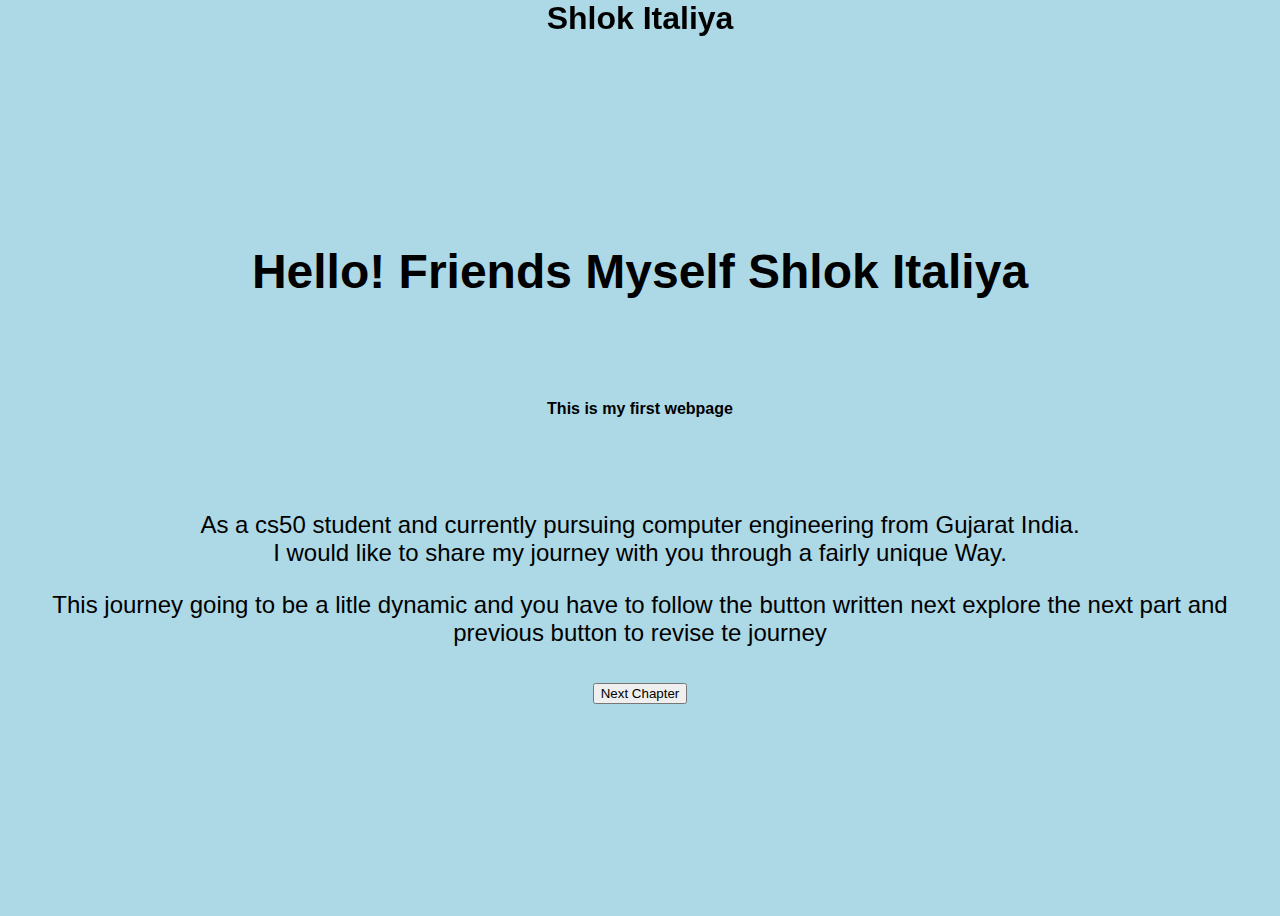
<file: week 8/homepage/index.html>
<!DOCTYPE html>

<html lang="en">
    <head>
        <link href="https://cdn.jsdelivr.net/npm/bootstrap@5.2.3/dist/css/bootstrap.min.css" rel="stylesheet" integrity="sha384-rbsA2VBKQhggwzxH7pPCaAqO46MgnOM80zW1RWuH61DGLwZJEdK2Kadq2F9CUG65" crossorigin="anonymous">
        <script src="https://cdn.jsdelivr.net/npm/bootstrap@5.2.3/dist/js/bootstrap.bundle.min.js" integrity="sha384-kenU1KFdBIe4zVF0s0G1M5b4hcpxyD9F7jL+jjXkk+Q2h455rYXK/7HAuoJl+0I4" crossorigin="anonymous"></script>
        <link href="styles.css" rel="stylesheet">
        <title>My Webpage</title>
    </head>
    <body>
        <header id='header'><strong>Shlok Italiya</strong></header>
        <h1>Hello! Friends Myself Shlok Italiya</h1>
        <p><h4>This is my first webpage</h4></p>
        <p>As a cs50 student and currently pursuing computer engineering from Gujarat India.<br> I would like to share my journey with you through a fairly unique Way.</p>
        <span>This journey going to be a litle dynamic and you have to follow the button written next explore the next part and previous button to revise te journey</span>
        <br>
        <!-- <button class="btn btn-secondary">Previous Chapter</button> -->
        <br>
        <a href="./chapter1.html"> <button onclick="alert('New Chapter Begins')" class="btn btn-primary">Next Chapter</button></a>
        <!-- <button id="alert"  class="third-button">alert</button> -->
<script src="script.js"></script>
    </body>
</html>
</file>
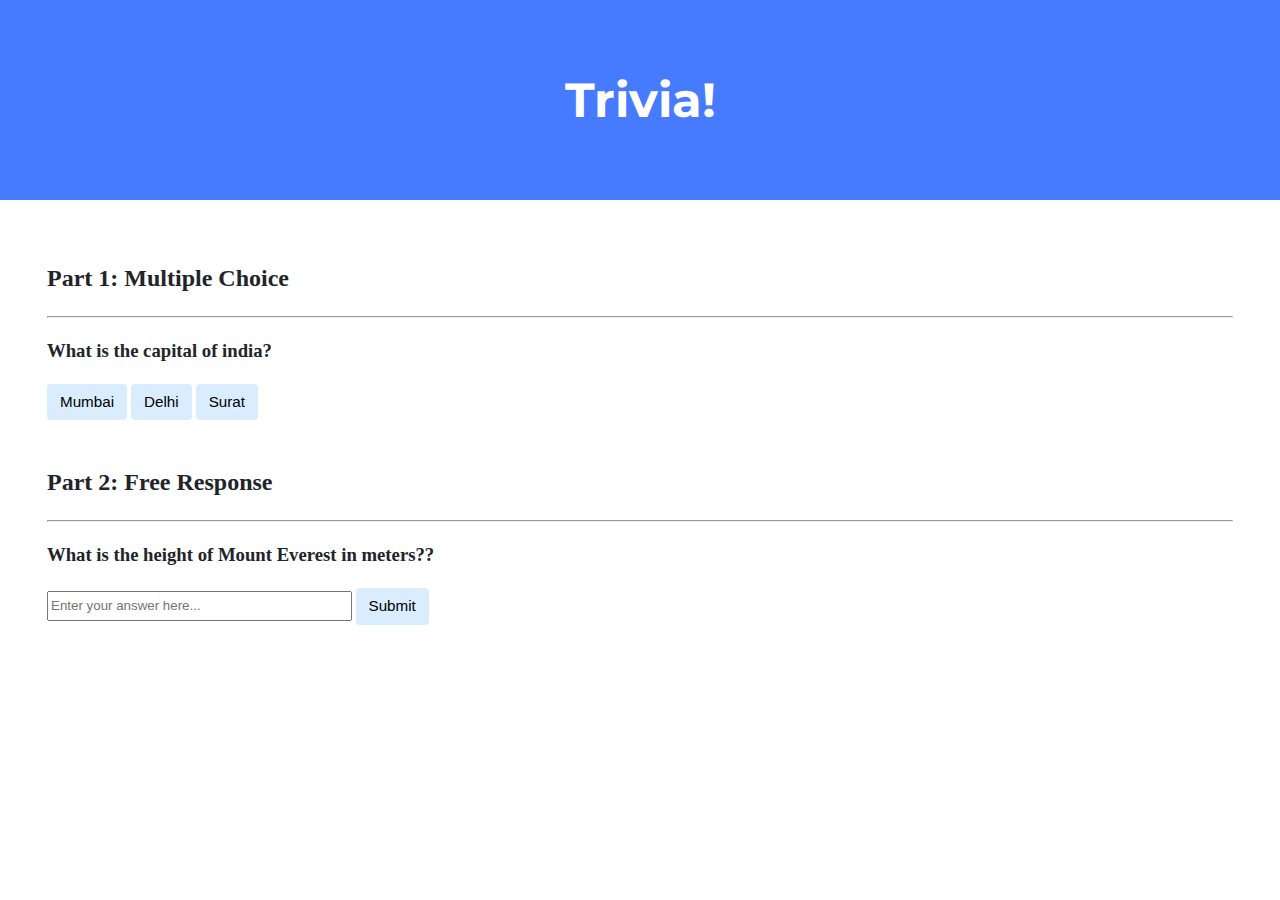
<file: week 8/trivia/index.html>
<!DOCTYPE html>

<html lang="en">
    <head>
        <link href="https://fonts.googleapis.com/css2?family=Montserrat:wght@500&display=swap" rel="stylesheet">
        <link href="styles.css" rel="stylesheet">
        <title>Trivia!</title>
        <script>
            // TODO: Add code to check answers to questions
            function checkAnswer(button){
    var answer = button.getAttribute('data-answer');
    var response = document.getElementById('response');

    if (answer === 'correct'){
        button.style.background = 'green';
        response.innerHTML = 'Correct!';
        response.style.color = 'green';
    }
    else{
        button.style.background = 'red';
        response.innerHTML = 'Incorrect';
        response.style.color = 'red';
    }
}

function checkTextAnswer(){
    var input = document.getElementById('text-answer');
    var response = document.getElementById('text-response');
    var answer = input.value;

    if (answer === '8849'){
        input.style.backgroundColor = 'green';
        response.innerHTML = 'Correct!';
        response.style.color = 'green';
    }
    else{
        input.style.backgroundColor = 'red';
        response.innerHTML = 'Incorrect';
        response.style.color = 'red';
    }
}

        </script>
    </head>
    <body>
        <div class="header">
            <h1>Trivia!</h1>
        </div>

        <div class="container">
            <div class="section">
                <h2>Part 1: Multiple Choice </h2>
                <hr>
                <!-- TODO: Add multiple choice question here -->
                 <h3>What is the capital of india?</h3>
                 <button onclick="checkAnswer(this)" data-answer="incorrect">Mumbai</button>
                 <button onclick="checkAnswer(this)" data-answer="correct">Delhi</button>
                 <button onclick="checkAnswer(this)" data-answer="incorrect">Surat</button>
                 <div id="response"></div>
            </div>

            <div class="section">
                <h2>Part 2: Free Response</h2>
                <hr>
                <!-- TODO: Add free response question here -->
                 <h3>What is the height of Mount Everest in meters??</h3>
                 <input id="text-answer" type="text" placeholder="Enter your answer here...">
                 <button onclick="checkTextAnswer()">Submit</button>
                 <div id="text-response"></div>
            </div>
        </div>
        <!-- <script src="./script.js"></script> -->
    </body>
</html>
</file>
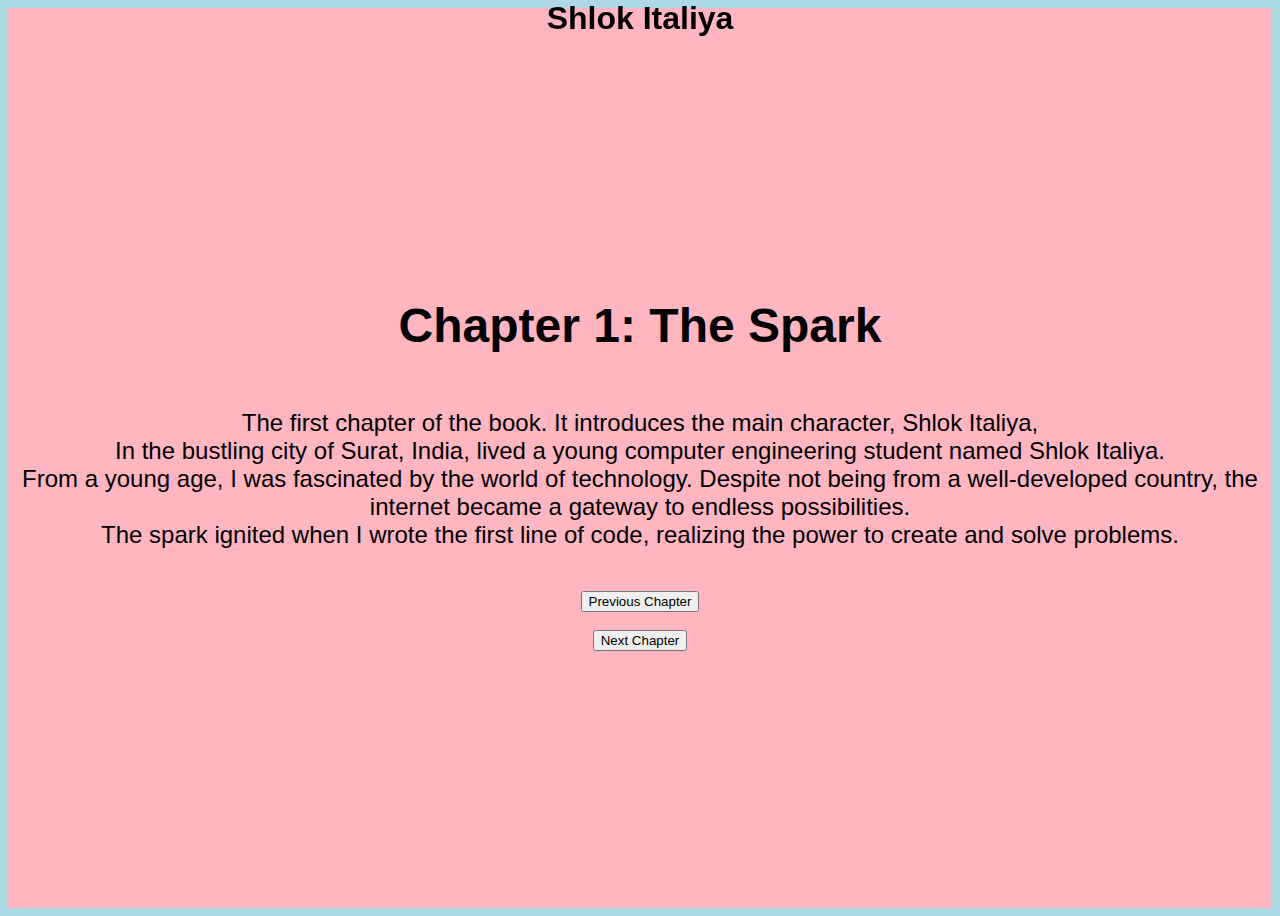
<file: week 8/homepage/chapter1.html>
<!DOCTYPE html>

<html lang="en">
    <head>
        <link href="https://cdn.jsdelivr.net/npm/bootstrap@5.2.3/dist/css/bootstrap.min.css" rel="stylesheet" integrity="sha384-rbsA2VBKQhggwzxH7pPCaAqO46MgnOM80zW1RWuH61DGLwZJEdK2Kadq2F9CUG65" crossorigin="anonymous">
        <script src="https://cdn.jsdelivr.net/npm/bootstrap@5.2.3/dist/js/bootstrap.bundle.min.js" integrity="sha384-kenU1KFdBIe4zVF0s0G1M5b4hcpxyD9F7jL+jjXkk+Q2h455rYXK/7HAuoJl+0I4" crossorigin="anonymous"></script>
        <link href="styles.css" rel="stylesheet">
        <title>chapter 1</title>
    </head>
    <body>
        <header id='header'><strong>Shlok Italiya</strong></header>
        <div class="chapter1">
<h1>Chapter 1: The Spark</h1>
<p>The first chapter of the book. It introduces the main character, Shlok Italiya, <br>
In the bustling city of Surat, India, lived a young computer engineering student named Shlok Italiya. <br> From a young age, I was fascinated by the world of technology. Despite not being from a well-developed country, the internet became a gateway to endless possibilities. <br> The spark ignited when I wrote the first line of code, realizing the power to create and solve problems.</p>
            <br>
            <a href="index.html">
                <button  class="btn btn-secondary">Previous Chapter</button>
            </a>
            <br>
            <a href="./chapter2.html">
                 <button onclick="alert('New Chapter Begins')" class="btn btn-primary">Next Chapter</button>
            </a>
        </div>

        <script src="script.js"></script>
    </body>
    </html>
</file>
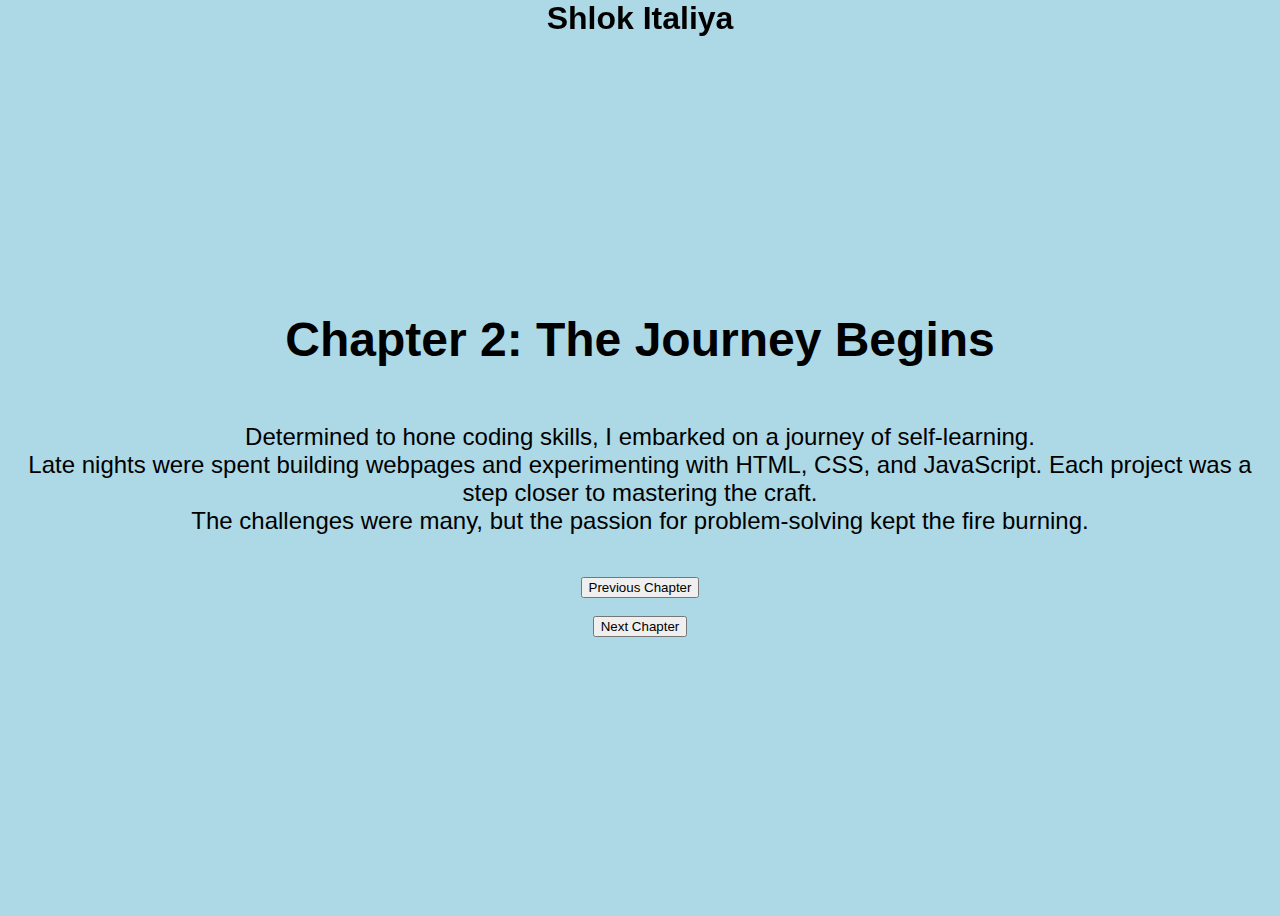
<file: week 8/homepage/chapter2.html>
<!DOCTYPE html>

<html lang="en">
    <head>
        <link href="https://cdn.jsdelivr.net/npm/bootstrap@5.2.3/dist/css/bootstrap.min.css" rel="stylesheet" integrity="sha384-rbsA2VBKQhggwzxH7pPCaAqO46MgnOM80zW1RWuH61DGLwZJEdK2Kadq2F9CUG65" crossorigin="anonymous">
        <script src="https://cdn.jsdelivr.net/npm/bootstrap@5.2.3/dist/js/bootstrap.bundle.min.js" integrity="sha384-kenU1KFdBIe4zVF0s0G1M5b4hcpxyD9F7jL+jjXkk+Q2h455rYXK/7HAuoJl+0I4" crossorigin="anonymous"></script>
        <link href="styles.css" rel="stylesheet">
        <title>chapter 1</title>
    </head>
    <body>
        <header id='header'><strong>Shlok Italiya</strong></header>
<h1>Chapter 2: The Journey Begins</h1>
<p>Determined to hone coding skills, I embarked on a journey of self-learning. <br>Late nights were spent building webpages and experimenting with HTML, CSS, and JavaScript. Each project was a step closer to mastering the craft.<br> The challenges were many, but the passion for problem-solving kept the fire burning.</p>
            <br>
            <a href="chapter1.html">
                <button class="btn btn-secondary">Previous Chapter</button>
            </a>
            <br>
            <a href="./chapter3.html">
                 <button onclick="alert('New Chapter Begins')" class="btn btn-primary">Next Chapter</button>
            </a>
        <!-- </div> -->

        <script src="script.js"></script>
    </body>
    </html>
</file>
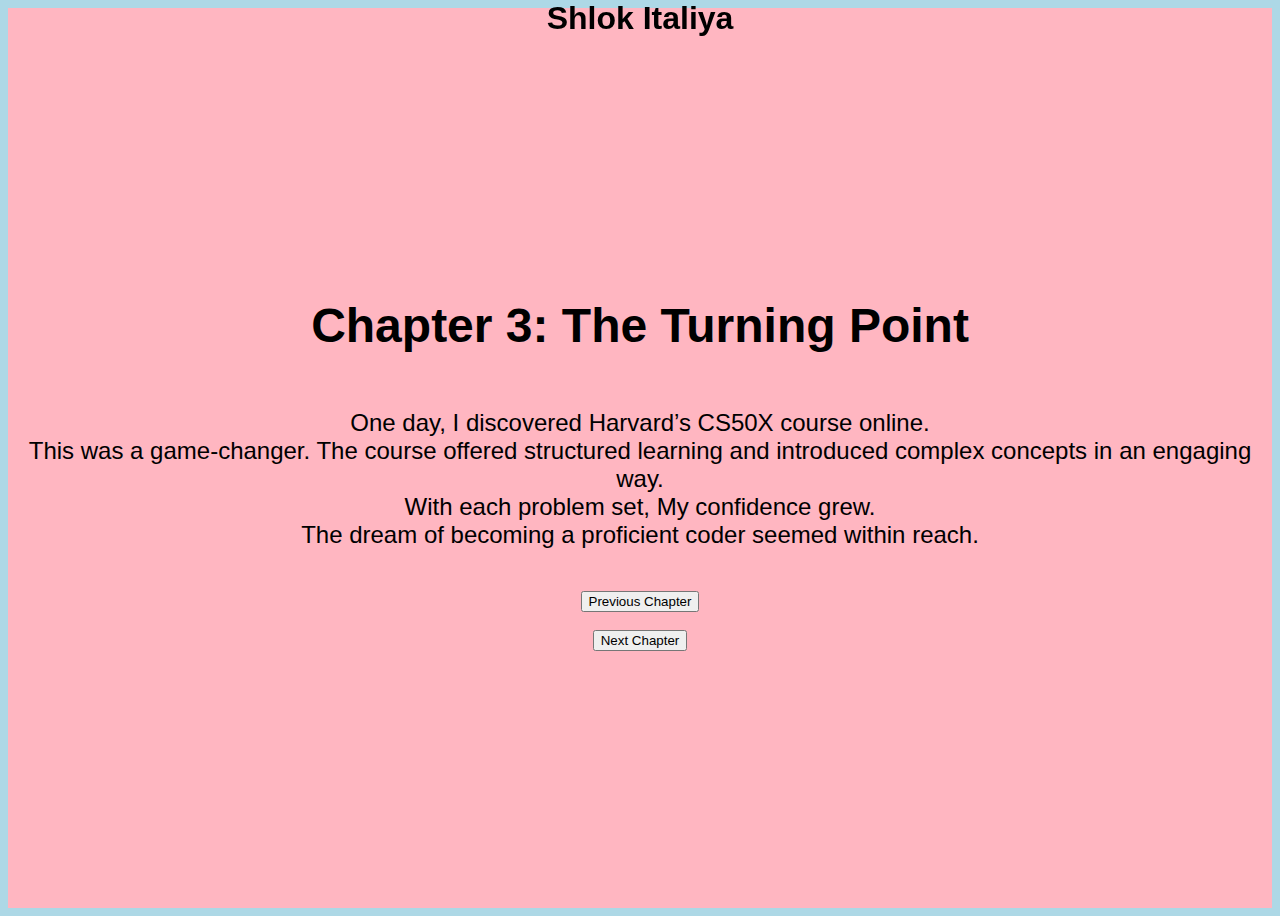
<file: week 8/homepage/chapter3.html>
<!DOCTYPE html>

<html lang="en">
    <head>
        <link href="https://cdn.jsdelivr.net/npm/bootstrap@5.2.3/dist/css/bootstrap.min.css" rel="stylesheet" integrity="sha384-rbsA2VBKQhggwzxH7pPCaAqO46MgnOM80zW1RWuH61DGLwZJEdK2Kadq2F9CUG65" crossorigin="anonymous">
        <script src="https://cdn.jsdelivr.net/npm/bootstrap@5.2.3/dist/js/bootstrap.bundle.min.js" integrity="sha384-kenU1KFdBIe4zVF0s0G1M5b4hcpxyD9F7jL+jjXkk+Q2h455rYXK/7HAuoJl+0I4" crossorigin="anonymous"></script>
        <link href="styles.css" rel="stylesheet">
        <title>chapter 1</title>
    </head>
    <body>
        <header id='header'><strong>Shlok Italiya</strong></header>
        <div class="chapter1">
<h1>Chapter 3: The Turning Point</h1>
<p>One day, I discovered Harvard’s CS50X course online. <br>This was a game-changer. The course offered structured learning and introduced complex concepts in an engaging way.<br> With each problem set, My confidence grew.<br> The dream of becoming a proficient coder seemed within reach.</p>
            <br>
            <a href="chapter2.html">
                <button class="btn btn-secondary">Previous Chapter</button>
            </a>
            <br>
            <a href="./chapter4.html">
                 <button onclick="alert('New Chapter Begins')" class="btn btn-primary">Next Chapter</button>
            </a>
        </div>

        <script src="script.js"></script>
    </body>
    </html>
</file>
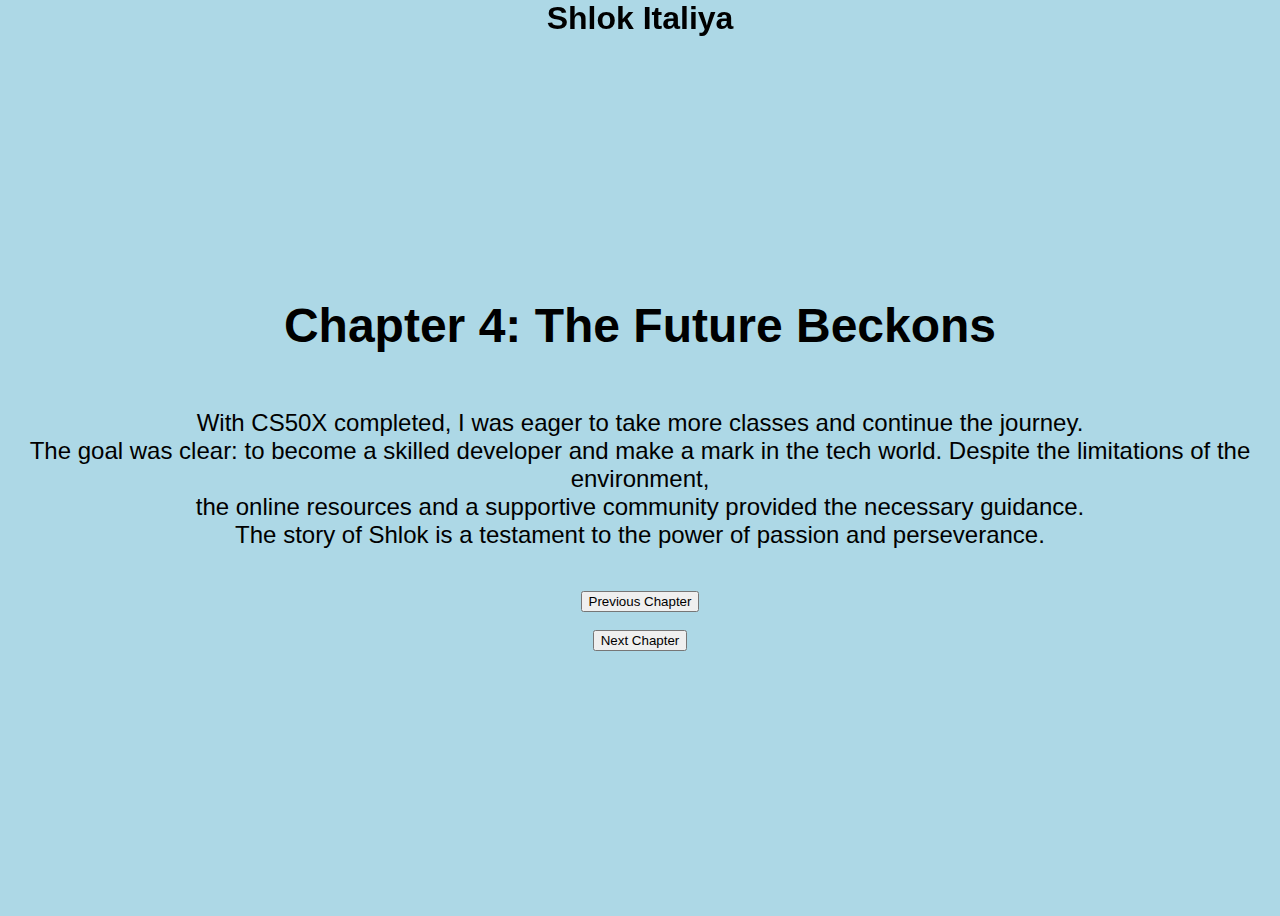
<file: week 8/homepage/chapter4.html>
<!DOCTYPE html>

<html lang="en">
    <head>
        <link href="https://cdn.jsdelivr.net/npm/bootstrap@5.2.3/dist/css/bootstrap.min.css" rel="stylesheet" integrity="sha384-rbsA2VBKQhggwzxH7pPCaAqO46MgnOM80zW1RWuH61DGLwZJEdK2Kadq2F9CUG65" crossorigin="anonymous">
        <script src="https://cdn.jsdelivr.net/npm/bootstrap@5.2.3/dist/js/bootstrap.bundle.min.js" integrity="sha384-kenU1KFdBIe4zVF0s0G1M5b4hcpxyD9F7jL+jjXkk+Q2h455rYXK/7HAuoJl+0I4" crossorigin="anonymous"></script>
        <link href="styles.css" rel="stylesheet">
        <title>chapter 1</title>
    </head>
    <body>
        <header id='header'><strong>Shlok Italiya</strong></header>
<h1>Chapter 4: The Future Beckons</h1>
<p>With CS50X completed, I was eager to take more classes and continue the journey.<br> The goal was clear: to become a skilled developer and make a mark in the tech world. Despite the limitations of the environment,<br> the online resources and a supportive community provided the necessary guidance. <br>The story of Shlok is a testament to the power of passion and perseverance.</p>
            <br>
            <a href="chapter3.html">
                <button class="btn btn-secondary">Previous Chapter</button>
            </a>
            <br>
            <a href="./thankyou.html">
                 <button onclick="alert('All Chapter Ends now')" class="btn btn-primary">Next Chapter</button>
            </a>
        <!-- </div> -->

        <script src="script.js"></script>
    </body>
    </html>
</file>
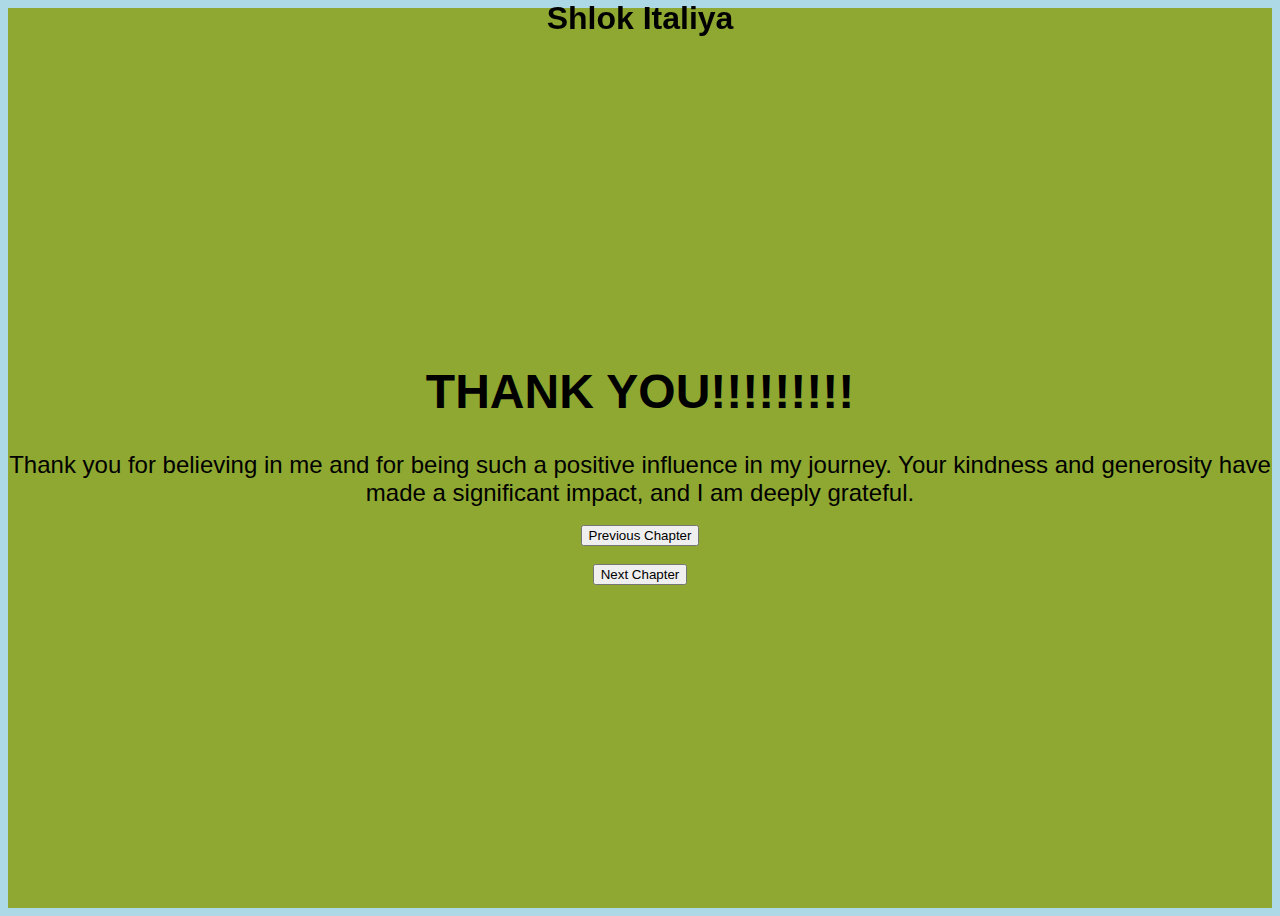
<file: week 8/homepage/thankyou.html>
<!DOCTYPE html>

<html lang="en">
    <head>
        <link href="https://cdn.jsdelivr.net/npm/bootstrap@5.2.3/dist/css/bootstrap.min.css" rel="stylesheet" integrity="sha384-rbsA2VBKQhggwzxH7pPCaAqO46MgnOM80zW1RWuH61DGLwZJEdK2Kadq2F9CUG65" crossorigin="anonymous">
        <script src="https://cdn.jsdelivr.net/npm/bootstrap@5.2.3/dist/js/bootstrap.bundle.min.js" integrity="sha384-kenU1KFdBIe4zVF0s0G1M5b4hcpxyD9F7jL+jjXkk+Q2h455rYXK/7HAuoJl+0I4" crossorigin="anonymous"></script>
        <link href="styles.css" rel="stylesheet">
        <title>chapter 1</title>
    </head>
    <body>
        <main class="thankyou">
            <header id='header'><strong>Shlok Italiya</strong></header>
            <h1>THANK YOU!!!!!!!!!</h1>
            <bold>Thank you for believing in me and for being such a positive influence in my journey. Your kindness and generosity have made a significant impact, and I am deeply grateful.</bold>

                        <br>
                        <a href="chapter4.html">
                            <button class="btn btn-secondary">Previous Chapter</button>
                        </a>
                        <br>
                        <a href="./index.html">
                             <button class="btn btn-primary">Next Chapter</button>
                        </a>
        </main>

        <!-- </div> -->

        <script src="script.js"></script>
    </body>
    </html>
</file>
<file: week 8/homepage/styles.css>
*{
    font-family:arial;
}
body{
    display: flex;
    flex-direction: column;
    align-items: center;
    justify-content: center;
    height: 100vh;
    background-color: lightblue;
    text-align:center;
}
strong{
    font-size: 2rem;
}
p,span,bold{
    font-size: 1.5rem;
}
h1{
    font-size:3rem;
}
.chapter1{
    background-color: lightpink;
    height: 100lvh;
    width: 100%;
    display: flex;
    flex-direction: column;
    align-items: center;
    justify-content: center;
    text-align:center;
}
#header{
    position:fixed;
    top:0;
    font-size:20px;
    font-weight: bold;
    font-family:arial;
}
main.thankyou{
    background-color: #8fa832;
    height: 100lvh;
    width: 100%;
    display: flex;
    flex-direction: column;
    align-items: center;
    justify-content: center;
    text-align:center;
}
</file>
<file: week 8/trivia/styles.css>
body {
    background-color: #fff;
    color: #212529;
    font-size: 1rem;
    font-weight: 400;
    line-height: 1.5;
    margin: 0;
    text-align: left;
}

.container {
    margin-left: auto;
    margin-right: auto;
    padding-left: 15px;
    padding-right: 15px;
}

.header {
    background-color: #477bff;
    color: #fff;
    margin-bottom: 2rem;
    padding: 2rem 1rem;
    text-align: center;
}

.section {
    padding: 0.5rem 2rem 1rem 2rem;
}

.section:hover {
    background-color: #f5f5f5;
    transition: color 2s ease-in-out, background-color 0.15s ease-in-out;
}

h1 {
    font-family: 'Montserrat', sans-serif;
    font-size: 48px;
}

button, input[type="submit"] {
    background-color: #d9edff;
    border: 1px solid transparent;
    border-radius: 0.25rem;
    font-size: 0.95rem;
    font-weight: 400;
    line-height: 1.5;
    padding: 0.375rem 0.75rem;
    text-align: center;
    transition: color 0.15s ease-in-out, background-color 0.15s ease-in-out, border-color 0.15s ease-in-out, box-shadow 0.15s ease-in-out;
    vertical-align: middle;
}


input[type="text"] {
    line-height: 1.8;
    width: 25%;
}

input[type="text"]:hover {
    background-color: #f5f5f5;
    transition: color 2s ease-in-out, background-color 0.15s ease-in-out;
}
</file>
